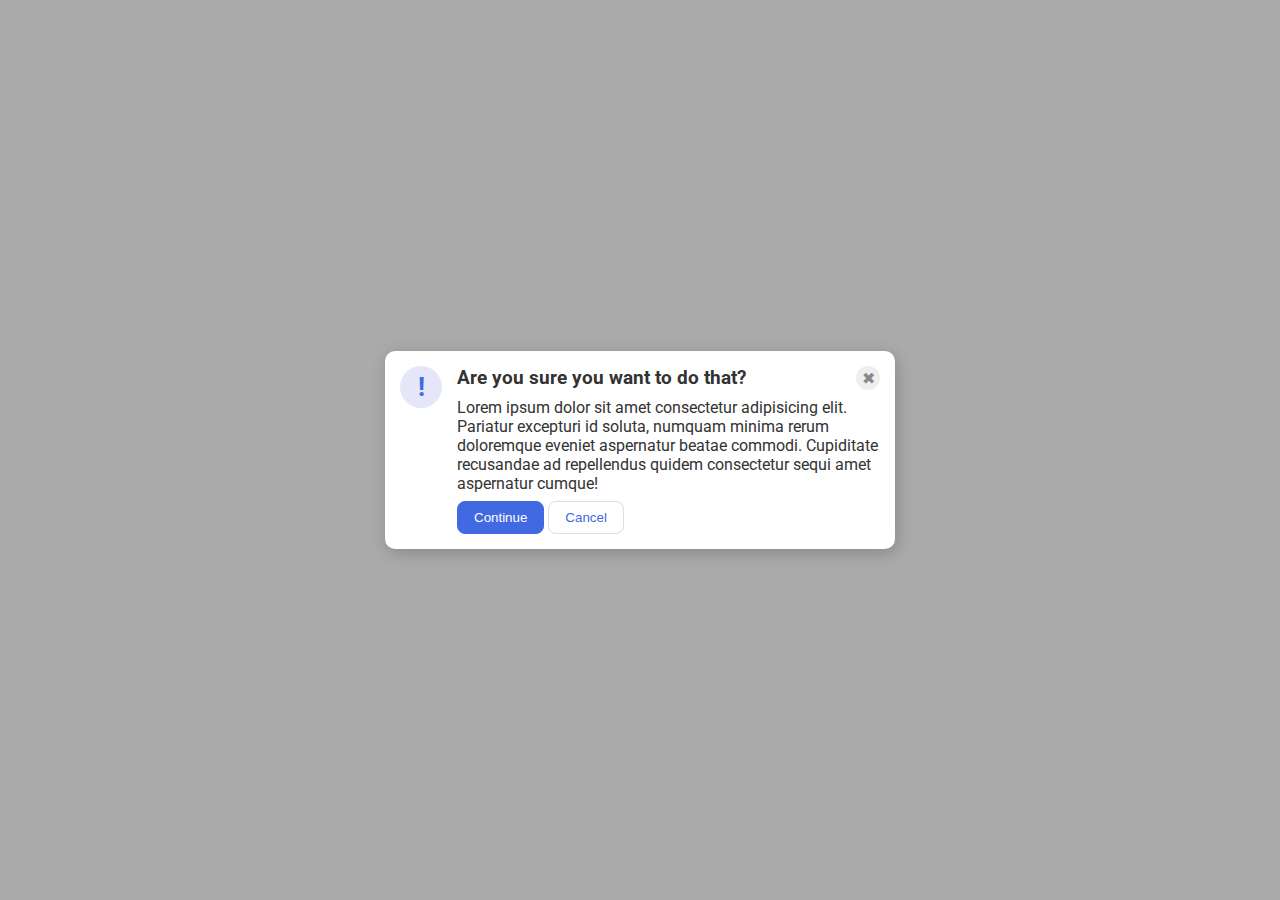
<file: flex/05-flex-modal/index.html>
<!DOCTYPE html>
<html lang="en">
<head>
  <meta charset="UTF-8">
  <meta http-equiv="X-UA-Compatible" content="IE=edge">
  <meta name="viewport" content="width=device-width, initial-scale=1.0">
  <link rel="stylesheet" href="style.css">
  <title>Modal</title>
</head>
<body>
  <div class="modal">
    <div class="icon">!</div>
    <div class="mainpart">
      <div class="titlebar">
        <div class="header">Are you sure you want to do that?</div>
        <div class="close-button">✖</div>
      </div>
      <div class="text">Lorem ipsum dolor sit amet consectetur adipisicing elit. Pariatur excepturi id soluta, numquam minima rerum doloremque eveniet aspernatur beatae commodi. Cupiditate recusandae ad repellendus quidem consectetur sequi amet aspernatur cumque!</div>
      <div class="buttonbar">
        <button class="continue">Continue</button>
        <button class="cancel">Cancel</button>
      </div>      
    </div>
  </div>
</body>
</html>
</file>
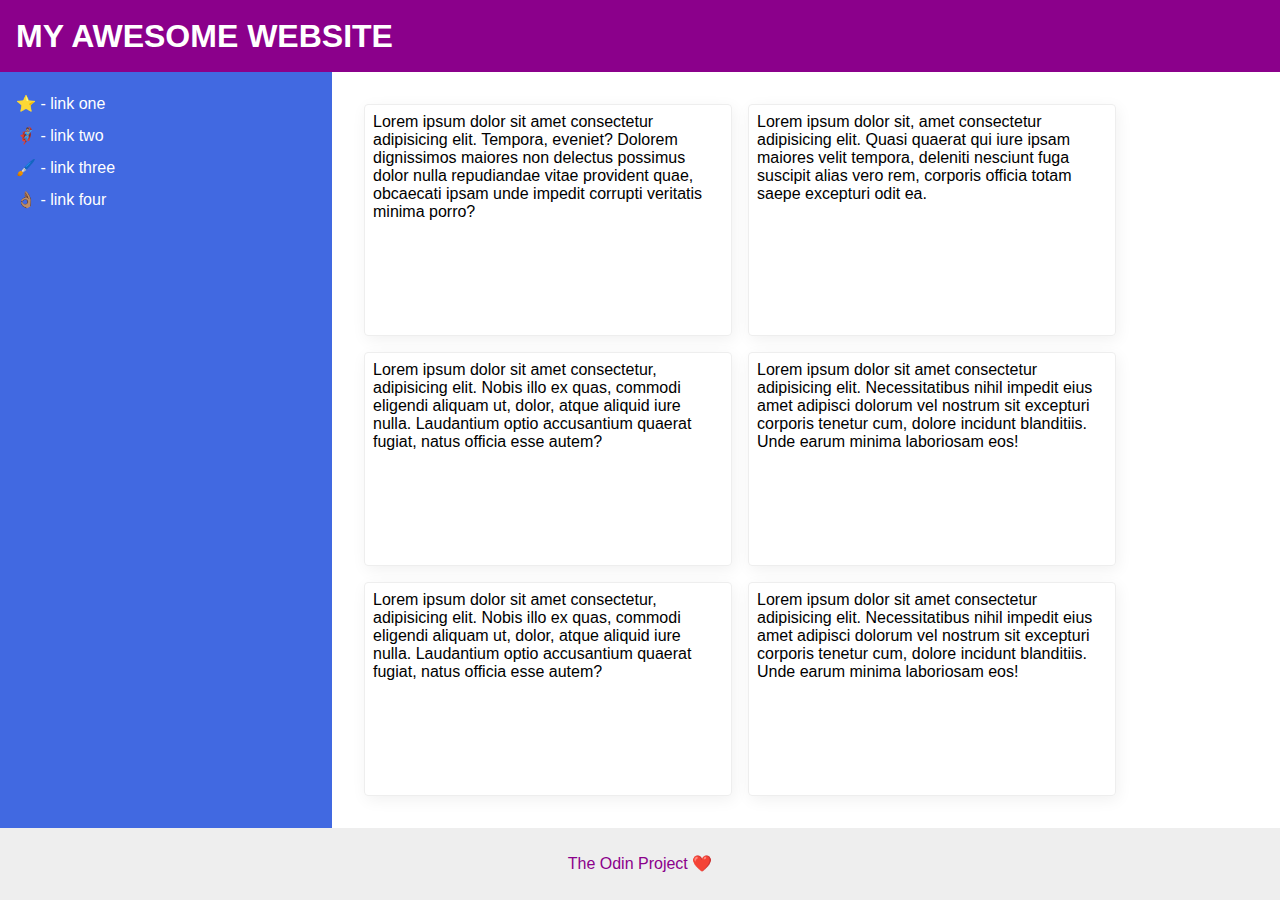
<file: flex/07-flex-layout-2/index.html>
<!DOCTYPE html>
<html lang="en">
<head>
  <meta charset="UTF-8">
  <meta http-equiv="X-UA-Compatible" content="IE=edge">
  <meta name="viewport" content="width=device-width, initial-scale=1.0">
  <title>The Holy Grail</title>
  <link rel="stylesheet" href="style.css">
</head>
<body>
  <div class="header">
    MY AWESOME WEBSITE
  </div>
  <div class="main">
    <div class="sidebar">
      <ul>
        <li><a href="google.com">⭐ - link one</a></li>
        <li><a href="google.com">🦸🏽‍♂️ - link two</a></li>
        <li><a href="google.com">🖌️ - link three</a></li>
        <li><a href="google.com">👌🏽 - link four</a></li>
      </ul>
    </div>
    <div class="content">
      <div class="card">Lorem ipsum dolor sit amet consectetur adipisicing elit. Tempora, eveniet? Dolorem dignissimos maiores non delectus possimus dolor nulla repudiandae vitae provident quae, obcaecati ipsam unde impedit corrupti veritatis minima porro?</div>
      <div class="card">Lorem ipsum dolor sit, amet consectetur adipisicing elit. Quasi quaerat qui iure ipsam maiores velit tempora, deleniti nesciunt fuga suscipit alias vero rem, corporis officia totam saepe excepturi odit ea.</div>
      <div class="card">Lorem ipsum dolor sit amet consectetur, adipisicing elit. Nobis illo ex quas, commodi eligendi aliquam ut, dolor, atque aliquid iure nulla. Laudantium optio accusantium quaerat fugiat, natus officia esse autem?</div>
      <div class="card">Lorem ipsum dolor sit amet consectetur adipisicing elit. Necessitatibus nihil impedit eius amet adipisci dolorum vel nostrum sit excepturi corporis tenetur cum, dolore incidunt blanditiis. Unde earum minima laboriosam eos!</div>
      <div class="card">Lorem ipsum dolor sit amet consectetur, adipisicing elit. Nobis illo ex quas, commodi eligendi aliquam ut, dolor, atque aliquid iure nulla. Laudantium optio accusantium quaerat fugiat, natus officia esse autem?</div>
      <div class="card">Lorem ipsum dolor sit amet consectetur adipisicing elit. Necessitatibus nihil impedit eius amet adipisci dolorum vel nostrum sit excepturi corporis tenetur cum, dolore incidunt blanditiis. Unde earum minima laboriosam eos!</div>
    </div>
  </div>
  <div class="footer">
    The Odin Project ❤️
  </div>
</body>
</html>
</file>
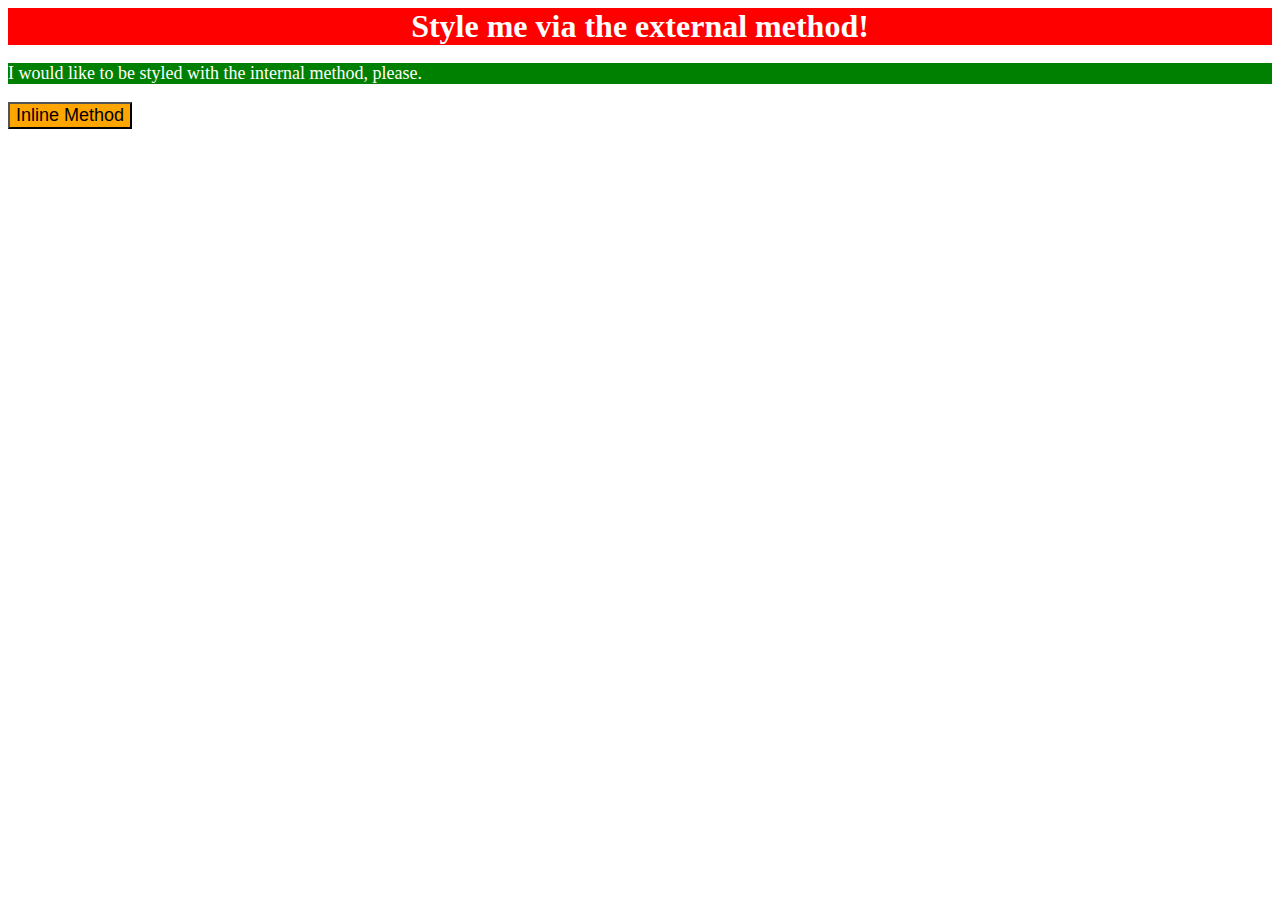
<file: foundations/01-css-methods/index.html>
<!DOCTYPE html>
<html lang="en">
<head>
  <meta charset="UTF-8">
  <meta http-equiv="X-UA-Compatible" content="IE=edge">
  <meta name="viewport" content="width=device-width, initial-scale=1.0">
  <title>Methods for Adding CSS</title>
  <link rel="stylesheet" href="style.css"> 
  <style>
    p {
        color: white;
        background-color: green;
        font-size: 18px;
    }
  </style>
</head>
<body>
  <div>Style me via the external method!</div>
  <p>I would like to be styled with the internal method, please.</p>
  <button style="background-color: orange; font-size: 18px;">Inline Method</button>
</body>
</html>
</file>
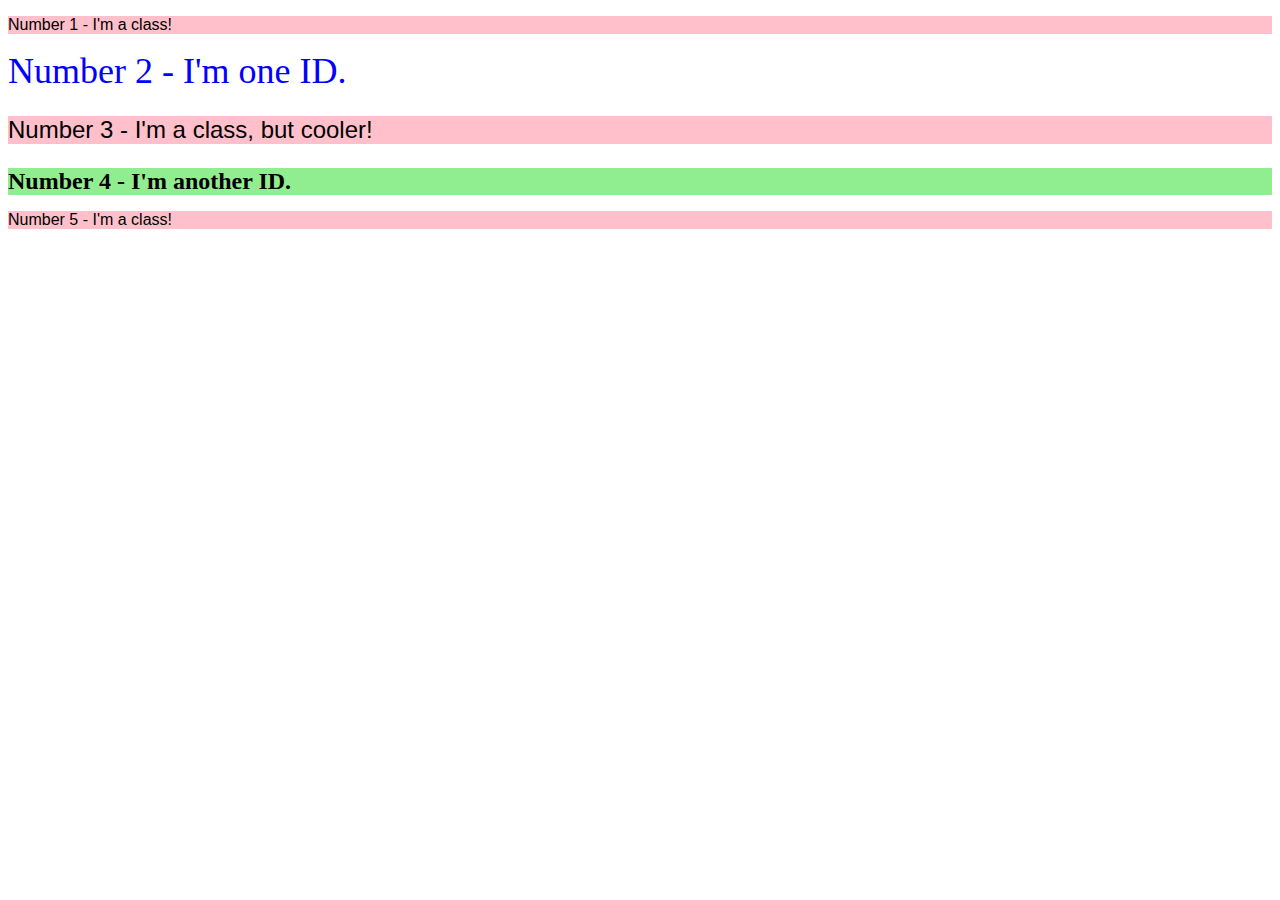
<file: foundations/02-class-id-selectors/index.html>
<!DOCTYPE html>
<html lang="en">
<head>
  <meta charset="UTF-8">
  <meta http-equiv="X-UA-Compatible" content="IE=edge">
  <meta name="viewport" content="width=device-width, initial-scale=1.0">
  <title>Class and ID Selectors</title>
  <link rel="stylesheet" href="style.css">
</head>
<body>
  <p class="pinky">Number 1 - I'm a class!</p>
  <div id="number2">Number 2 - I'm one ID.</div>
  <p class="pinky font24">Number 3 - I'm a class, but cooler!</p>
  <div id="number4">Number 4 - I'm another ID.</div>
  <p class="pinky">Number 5 - I'm a class!</p>
</body>
</html>
</file>
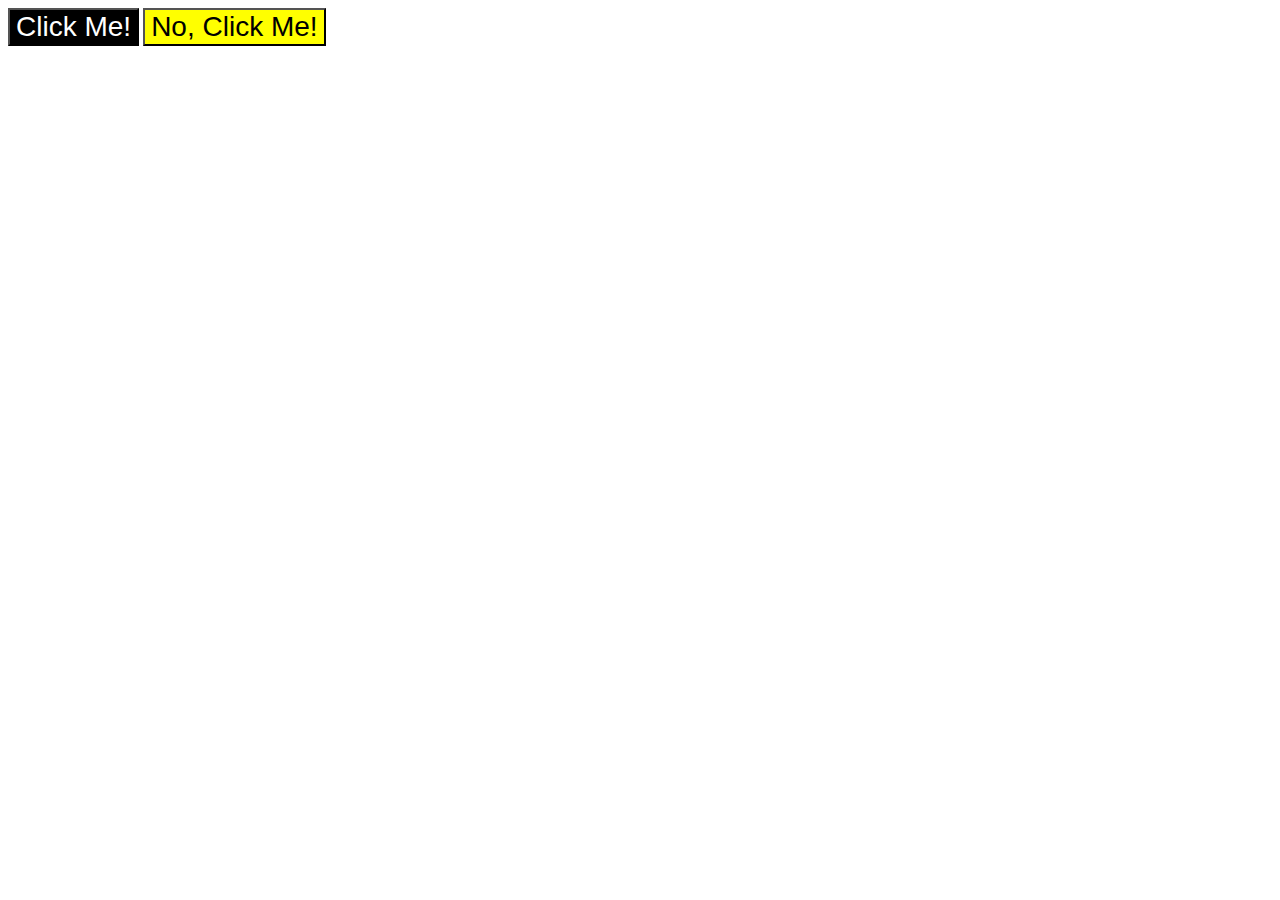
<file: foundations/03-grouping-selectors/index.html>
<!DOCTYPE html>
<html lang="en">
<head>
  <meta charset="UTF-8">
  <meta http-equiv="X-UA-Compatible" content="IE=edge">
  <meta name="viewport" content="width=device-width, initial-scale=1.0">
  <title>Grouping Selectors</title>
  <link rel="stylesheet" href="style.css">
</head>
<body>
  <button class="click1">Click Me!</button>
  <button class="click2">No, Click Me!</button>
</body>
</html>
</file>
<file: flex/05-flex-modal/style.css>
@import url('https://fonts.googleapis.com/css2?family=Roboto:wght@400;700&display=swap');

html, body {
  height: 100%;
}

body {
  font-family: Roboto, sans-serif;
  margin: 0;
  background: #aaa;
  color: #333;
  /* I'll give you this one for free lol */
  display: flex;
  align-items: center;
  justify-content: center;
}

.modal {
  background: white;
  width: 480px;
  border-radius: 10px;
  box-shadow: 2px 4px 16px rgba(0,0,0,.2);
}

.icon {
  color: royalblue;
  font-size: 26px;
  font-weight: 700;
  background: lavender;
  width: 42px;
  height: 42px;
  border-radius: 50%;
  display: flex;
  align-items: center;
  justify-content: center;
}

.close-button {
  background: #eee;
  border-radius: 50%;
  color: #888;
  font-weight: 400;
  font-size: 16px;
  height: 24px;
  width: 24px;
  display: flex;
  align-items: center;
  justify-content: center;
}

button {
  padding: 8px 16px;
  border-radius: 8px;
}

button.continue {
  background: royalblue;
  border: 1px solid royalblue;
  color: white;
}

button.cancel {
  background: white;
  border: 1px solid #ddd;
  color: royalblue;
}

.modal {
  display: flex;
  gap: 15px;
  padding: 15px;
}

.icon {
  flex-shrink: 0;
}

.mainpart {
  flex-grow: 1;
  display: flex;
  flex-direction: column;
  gap: 8px;;
}

.titlebar {
  display: flex;
  justify-content: space-between;
}

.header {
  font-weight: bold;
  font-size: larger;

}
</file>
<file: flex/07-flex-layout-2/style.css>
body {
  font-family: -apple-system, BlinkMacSystemFont, 'Segoe UI', Roboto, Oxygen, Ubuntu, Cantarell, 'Open Sans', 'Helvetica Neue', sans-serif;
  margin: 0;
  min-height: 100vh;
}

.header {
  height: 72px;
  background: darkmagenta;
  color: white;
}

.footer {
  height: 72px;
  background: #eee;
  color: darkmagenta;
}

.sidebar {
  width: 300px;
  background: royalblue;
}

.card {
  border: 1px solid #eee;
  box-shadow: 2px 4px 16px rgba(0,0,0,.06);
  border-radius: 4px;
}

/* solutions */

body {
  display: flex;
  flex-direction: column;
  justify-content: space-between;
}

.header {
  font-size: 32px;
  font-weight: 900;
  padding-left: 16px;
  line-height: 72px;
}

.main {
  flex: 1;
  display: flex;
}

.sidebar {
  flex: 1 0 auto;
  padding: 16px;
}

.content {
  flex: 1 1 auto;
  display: flex;
  flex-wrap: wrap;
  align-content: stretch;
  gap: 16px;
  padding: 32px;
}

.card {
  width: 350px;
  flex: 0 1 auto;
  padding: 8px;
}

.footer {
  text-align: center;
  line-height: 72px;
}

.sidebar ul {
  list-style-type: none;
  padding: 0;
  margin: 0;
}

.sidebar li {
  font: 24px;
  line-height: 2em;
}

.sidebar a {
  color: white;
  text-decoration: none;
}
</file>
<file: foundations/01-css-methods/style.css>
/* style.css */

div {
    color: white;
    background-color: red;
    font-size: 32px;
    text-align: center;
    font-weight: bold;
}
</file>
<file: foundations/02-class-id-selectors/style.css>
/* style.css */

.pinky {
    background-color: pink;
    font-family:Verdana, sans-serif;
}

#number2 {
    color: blue;
    font-size: 36px;
}

.font24 {
    font-size: 24px;
}

#number4 {
    background-color: lightgreen;
    font-weight: bold;
    font-size: 24px;
}
</file>
<file: foundations/03-grouping-selectors/style.css>
.click1,
.click2 {
    font-size: 28px;
    font-family: Helvetica, 'Times New Roman', sans-serif;
}

.click1 {
    background-color: black;
    color: white;
}

.click2 {
    background-color: yellow;
}
</file>
